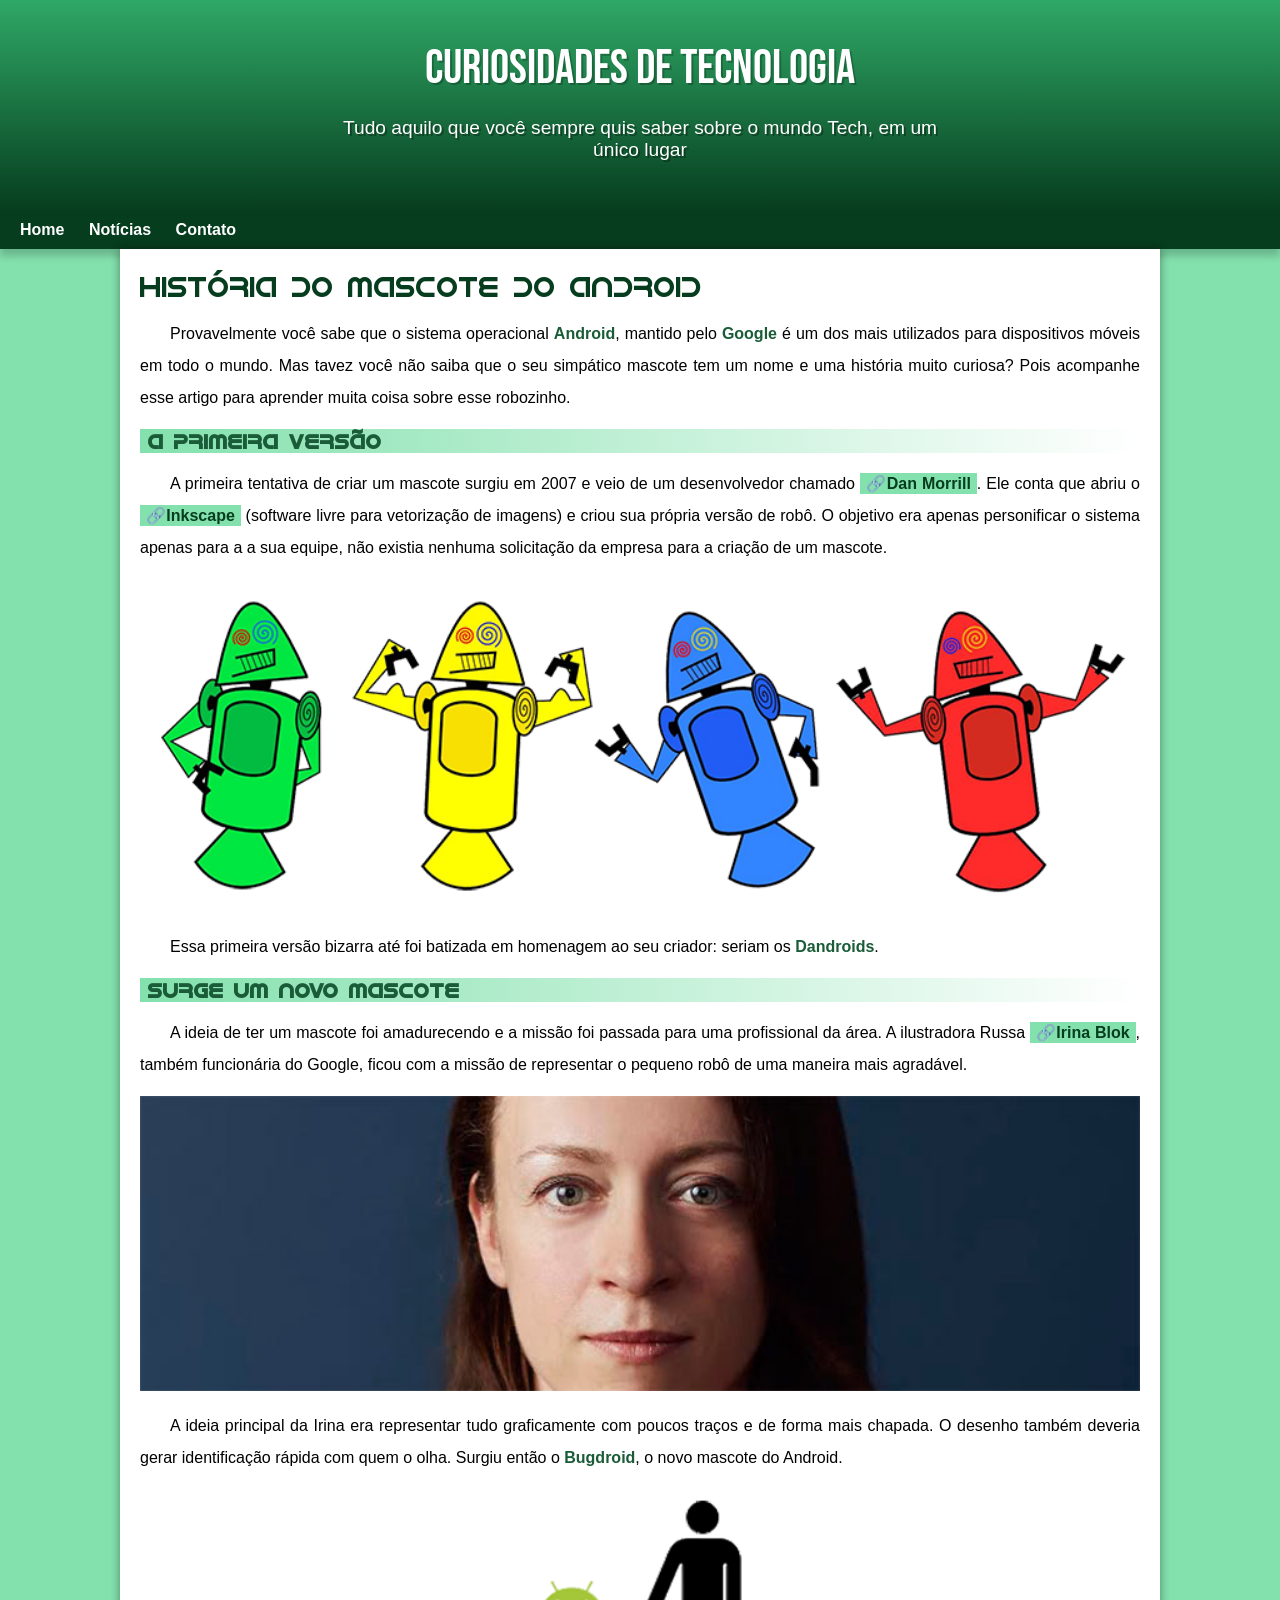
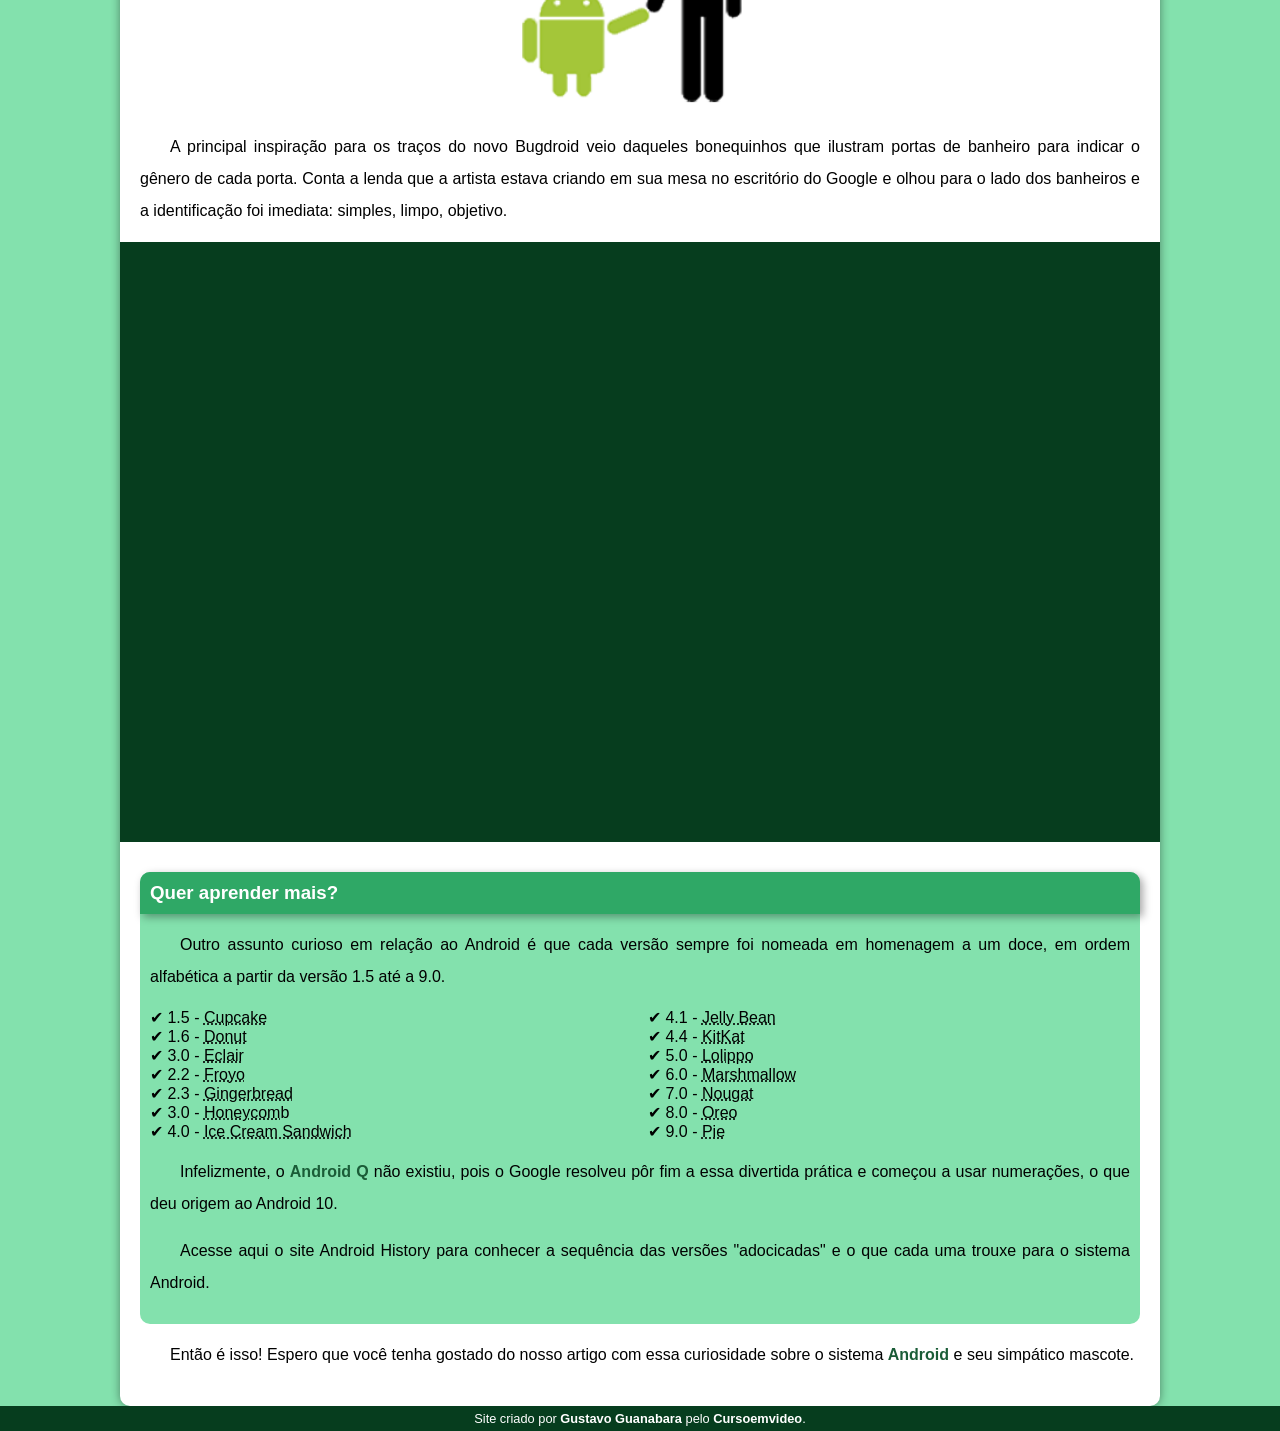
<file: index.html>
<!DOCTYPE html>
<html lang="pt-br">
<head>
    <meta charset="UTF-8">
    <meta http-equiv="X-UA-Compatible" content="IE=edge">
    <meta name="viewport" content="width=device-width, initial-scale=1.0">
    <title>Android</title>
    <link rel="shortcut icon" href="imagens/favicon.ico" type="image/x-icon">
    <link rel="stylesheet" href="estilo/style.css">
</head>
<body>
    <header>
        <h1>Curiosidades de Tecnologia</h1>
        <p>Tudo aquilo que você sempre quis saber sobre o mundo Tech, em um único lugar</p>
    </header>
    <nav>
        <a href="#">Home</a>
        <a href="#">Notícias</a>
        <a href="#">Contato</a>
    </nav>
    <main>
        <article>
            <h1>História do Mascote do Android</h1>

            <p>Provavelmente você sabe que o sistema operacional <strong>Android</strong>, mantido pelo <strong>Google</strong> é um dos mais utilizados para dispositivos móveis em todo o mundo. Mas tavez você não saiba que o seu simpático mascote tem um nome e uma história muito curiosa? Pois acompanhe esse artigo para aprender muita coisa sobre esse robozinho.</p>

            <h2>A primeira versão</h2>

            <p>A primeira tentativa de criar um mascote surgiu em 2007 e veio de um desenvolvedor chamado <a href="https://androidcommunity.com/dan-morrill-shows-us-the-android-mascot-that-almost-was-20130103/" target="_blank">&#x1F517;Dan Morrill</a>. Ele conta que abriu o <a href="https://inkscape.org/pt-br/" target="_blank">&#x1F517;Inkscape</a> (software livre para vetorização de imagens) e criou sua própria versão de robô. O objetivo era apenas personificar o sistema apenas para a a sua equipe, não existia nenhuma solicitação da empresa para a criação de um mascote.</p>
            <picture>
                <source media="(max-width:670px )" srcset="imagens/dan-droids-pq.png">
            <img src="imagens/dan-droids.png" alt="">
            </picture>
            <p>Essa primeira versão bizarra até foi batizada em homenagem ao seu criador: seriam os <strong>Dandroids</strong>.</p>

            <h2>Surge um novo mascote</h2>

            <p>A ideia de ter um mascote foi amadurecendo e a missão foi passada para uma profissional da área. A ilustradora Russa <a href="https://www.irinablok.com/android" target="_blank">&#x1F517;Irina Blok</a>, também funcionária do Google, ficou com a missão de representar o pequeno robô de uma maneira mais agradável.</p>

            <picture>
                <source media="(max-width:670px )" srcset="imagens/irina-blok-pq.jpg">
                <img src="imagens/irina-blok.jpg" alt="">
            </picture>

            <p>A ideia principal da Irina era representar tudo graficamente com poucos traços e de forma mais chapada. O desenho também deveria gerar identificação rápida com quem o olha. Surgiu então o <strong>Bugdroid</strong>, o novo mascote do Android.</p>

            <img src="imagens/bugdroid.png" alt="" class="pequena">

            <p>A principal inspiração para os traços do novo Bugdroid veio daqueles bonequinhos que ilustram portas de banheiro para indicar o gênero de cada porta. Conta a lenda que a artista estava criando em sua mesa no escritório do Google e olhou para o lado dos banheiros e a identificação foi imediata: simples, limpo, objetivo.</p>

        <div class="video">
            <iframe width="560" height="315" src="https://www.youtube.com/embed/l2UDgpLz20M" title="YouTube video player" frameborder="0" allow="accelerometer; autoplay; clipboard-write; encrypted-media; gyroscope; picture-in-picture; web-share" allowfullscreen>

            </iframe>
        </div>

            <aside>
                
                <h3>Quer aprender mais?</h3>

                <p>Outro assunto curioso em relação ao Android é que cada versão sempre foi nomeada em homenagem a um doce, em ordem alfabética a partir da versão 1.5 até a 9.0.</p>
                <ul>
                    <li>1.5 - <abbr title="Bolo de copo">Cupcake</abbr></li>
                    <li>1.6 - <abbr title="Rosquinha">Donut</abbr></li>
                    <li>3.0 - <abbr title="Bomba">Eclair</abbr></li>
                    <li>2.2 - <abbr title="Iogurte Congelado">Froyo</abbr></li>
                    <li>2.3 - <abbr title="Biscoito de Gengibre">Gingerbread</abbr></li>
                    <li>3.0 - <abbr title="Favo de Mel">Honeycom</abbr>b</li>
                    <li>4.0 - <abbr title="Sanduíche de Sorvete">Ice Cream Sandwich</abbr></li>
                    <li>4.1 - <abbr title="Jujuba">Jelly Bean</abbr></li>
                    <li>4.4 - <abbr title="KitKat">KitKat</abbr></li>
                    <li>5.0 - <abbr title="Pirulito">Lolippo</abbr></li>
                    <li>6.0 - <abbr title="Marshmallow">Marshmallow</abbr></li>
                    <li>7.0 - <abbr title="Torrone">Nougat</abbr></li>
                    <li>8.0 - <abbr title="Oreo">Oreo</abbr></li>
                    <li>9.0 - <abbr title="Torta">Pie</abbr></li>
                </ul>
                
                    <p>Infelizmente, o <strong>Android Q</strong> não existiu, pois o Google resolveu pôr fim a essa divertida prática e começou a usar numerações, o que deu origem ao Android 10.</p>

                    <p>Acesse aqui o site Android History para conhecer a sequência das versões "adocicadas" e o que cada uma trouxe para o sistema Android.</p>
                
            </aside>

            <p>Então é isso! Espero que você tenha gostado do nosso artigo com essa curiosidade sobre o sistema <strong>Android</strong> e seu simpático mascote.</p>
        </article>
    </main>
    <footer>
        <p>Site criado por <a href="#">Gustavo Guanabara</a> pelo <a href="#">Cursoemvideo</a>.</p>
    </footer>
</body>
</html>
</file>
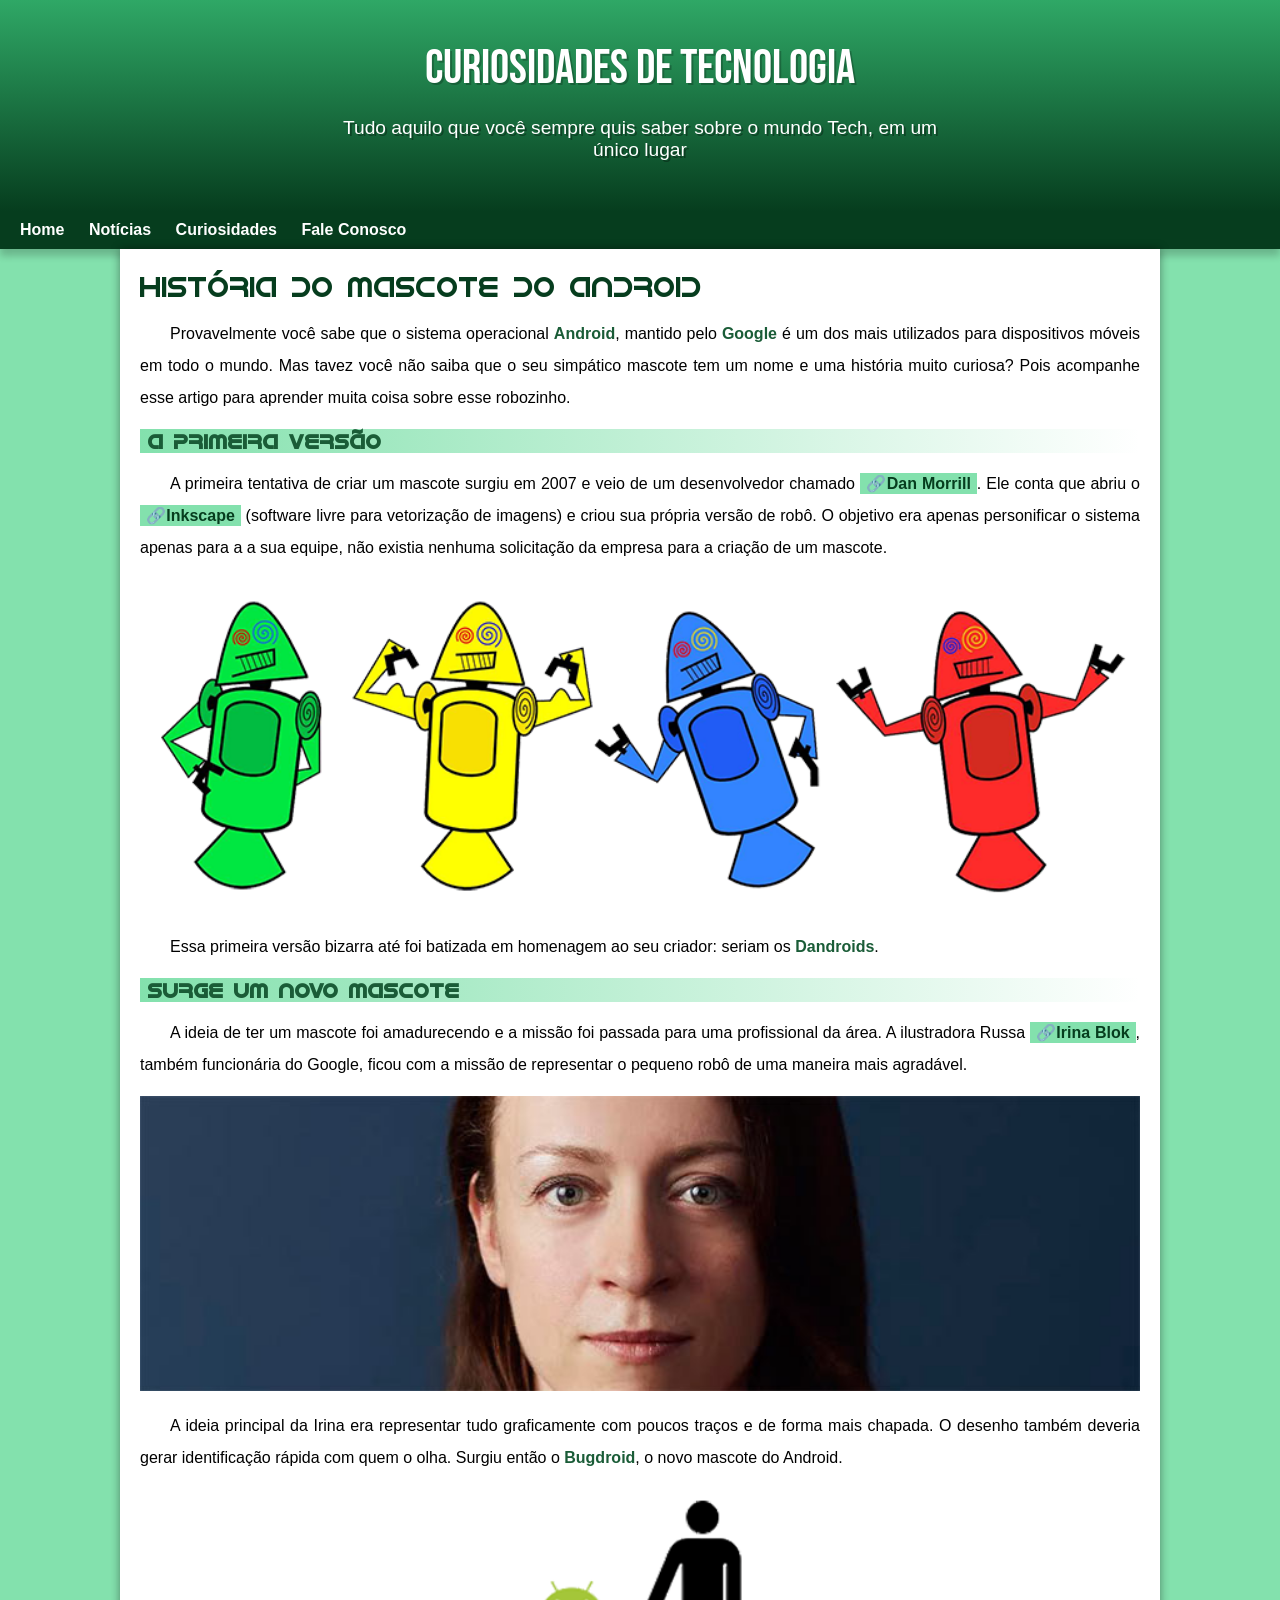
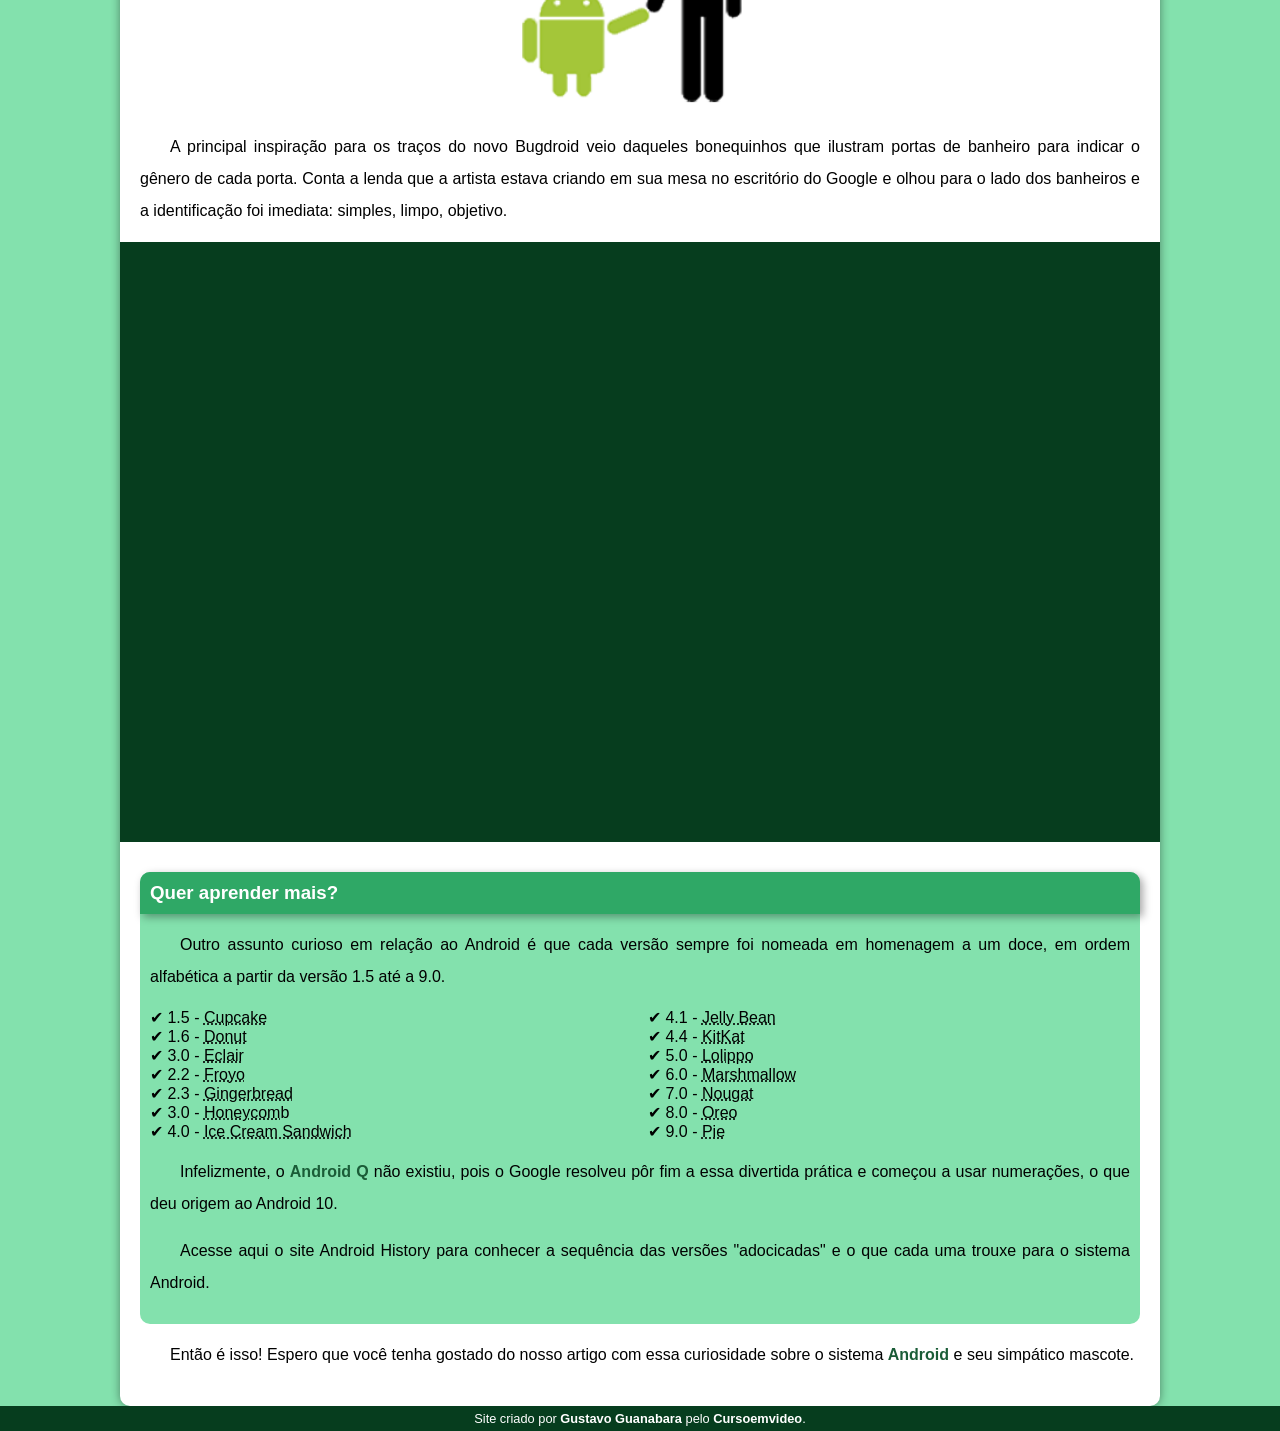
<file: index.html.html>
<!DOCTYPE html>
<html lang="pt-br">
<head>
    <meta charset="UTF-8">
    <meta http-equiv="X-UA-Compatible" content="IE=edge">
    <meta name="viewport" content="width=device-width, initial-scale=1.0">
    <title>Android</title>
    <link rel="shortcut icon" href="imagens/favicon.ico" type="image/x-icon">
    <link rel="stylesheet" href="estilo/style.css">
</head>
<body>
    <header>
        <h1>Curiosidades de Tecnologia</h1>
        <p>Tudo aquilo que você sempre quis saber sobre o mundo Tech, em um único lugar</p>
    </header>
    <nav>
        <a href="#">Home</a>
        <a href="#">Notícias</a>
        <a href="#">Curiosidades</a>
        <a href="#">Fale Conosco</a>
    </nav>
    <main>
        <article>
            <h1>História do Mascote do Android</h1>

            <p>Provavelmente você sabe que o sistema operacional <strong>Android</strong>, mantido pelo <strong>Google</strong> é um dos mais utilizados para dispositivos móveis em todo o mundo. Mas tavez você não saiba que o seu simpático mascote tem um nome e uma história muito curiosa? Pois acompanhe esse artigo para aprender muita coisa sobre esse robozinho.</p>

            <h2>A primeira versão</h2>

            <p>A primeira tentativa de criar um mascote surgiu em 2007 e veio de um desenvolvedor chamado <a href="https://androidcommunity.com/dan-morrill-shows-us-the-android-mascot-that-almost-was-20130103/" target="_blank">&#x1F517;Dan Morrill</a>. Ele conta que abriu o <a href="https://inkscape.org/pt-br/" target="_blank">&#x1F517;Inkscape</a> (software livre para vetorização de imagens) e criou sua própria versão de robô. O objetivo era apenas personificar o sistema apenas para a a sua equipe, não existia nenhuma solicitação da empresa para a criação de um mascote.</p>
            <picture>
                <source media="(max-width:670px )" srcset="imagens/dan-droids-pq.png">
            <img src="imagens/dan-droids.png" alt="">
            </picture>
            <p>Essa primeira versão bizarra até foi batizada em homenagem ao seu criador: seriam os <strong>Dandroids</strong>.</p>

            <h2>Surge um novo mascote</h2>

            <p>A ideia de ter um mascote foi amadurecendo e a missão foi passada para uma profissional da área. A ilustradora Russa <a href="https://www.irinablok.com/android" target="_blank">&#x1F517;Irina Blok</a>, também funcionária do Google, ficou com a missão de representar o pequeno robô de uma maneira mais agradável.</p>

            <picture>
                <source media="(max-width:670px )" srcset="imagens/irina-blok-pq.jpg">
                <img src="imagens/irina-blok.jpg" alt="">
            </picture>

            <p>A ideia principal da Irina era representar tudo graficamente com poucos traços e de forma mais chapada. O desenho também deveria gerar identificação rápida com quem o olha. Surgiu então o <strong>Bugdroid</strong>, o novo mascote do Android.</p>

            <img src="imagens/bugdroid.png" alt="" class="pequena">

            <p>A principal inspiração para os traços do novo Bugdroid veio daqueles bonequinhos que ilustram portas de banheiro para indicar o gênero de cada porta. Conta a lenda que a artista estava criando em sua mesa no escritório do Google e olhou para o lado dos banheiros e a identificação foi imediata: simples, limpo, objetivo.</p>

        <div class="video">
            <iframe width="560" height="315" src="https://www.youtube.com/embed/l2UDgpLz20M" title="YouTube video player" frameborder="0" allow="accelerometer; autoplay; clipboard-write; encrypted-media; gyroscope; picture-in-picture; web-share" allowfullscreen>

            </iframe>
        </div>

            <aside>
                
                <h3>Quer aprender mais?</h3>

                <p>Outro assunto curioso em relação ao Android é que cada versão sempre foi nomeada em homenagem a um doce, em ordem alfabética a partir da versão 1.5 até a 9.0.</p>
                <ul>
                    <li>1.5 - <abbr title="Bolo de copo">Cupcake</abbr></li>
                    <li>1.6 - <abbr title="Rosquinha">Donut</abbr></li>
                    <li>3.0 - <abbr title="Bomba">Eclair</abbr></li>
                    <li>2.2 - <abbr title="Iogurte Congelado">Froyo</abbr></li>
                    <li>2.3 - <abbr title="Biscoito de Gengibre">Gingerbread</abbr></li>
                    <li>3.0 - <abbr title="Favo de Mel">Honeycom</abbr>b</li>
                    <li>4.0 - <abbr title="Sanduíche de Sorvete">Ice Cream Sandwich</abbr></li>
                    <li>4.1 - <abbr title="Jujuba">Jelly Bean</abbr></li>
                    <li>4.4 - <abbr title="KitKat">KitKat</abbr></li>
                    <li>5.0 - <abbr title="Pirulito">Lolippo</abbr></li>
                    <li>6.0 - <abbr title="Marshmallow">Marshmallow</abbr></li>
                    <li>7.0 - <abbr title="Torrone">Nougat</abbr></li>
                    <li>8.0 - <abbr title="Oreo">Oreo</abbr></li>
                    <li>9.0 - <abbr title="Torta">Pie</abbr></li>
                </ul>
                
                    <p>Infelizmente, o <strong>Android Q</strong> não existiu, pois o Google resolveu pôr fim a essa divertida prática e começou a usar numerações, o que deu origem ao Android 10.</p>

                    <p>Acesse aqui o site Android History para conhecer a sequência das versões "adocicadas" e o que cada uma trouxe para o sistema Android.</p>
                
            </aside>

            <p>Então é isso! Espero que você tenha gostado do nosso artigo com essa curiosidade sobre o sistema <strong>Android</strong> e seu simpático mascote.</p>
        </article>
    </main>
    <footer>
        <p>Site criado por <a href="#">Gustavo Guanabara</a> pelo <a href="#">Cursoemvideo</a>.</p>
    </footer>
</body>
</html>
</file>
<file: estilo/style.css>
@charset "UTF-8";
@import url('https://fonts.googleapis.com/css2?family=Bebas+Neue&display=swap');
@font-face {
    font-family: 'android';
    src: url('/fontes/idroid.otf') format('opentype');
    font-weight: normal;
    
}  

*{
    margin: 0px;
    padding: 0px;
}

:root {
    --cor0: #ebe5c5;
    --cor1: #83e1ad;
    --cor2: #3ddc84;
    --cor3: #2fa866;
    --cor4: #1a5c37;
    --cor5: #063d1e;

    --fonte-padrao: Arial, Verdana, Helvetica, sans-serif;
    --fonte-destaque: 'Bebas Neue', cursive;
    --fonte-android: 'android', cursive;
}



body{
    background-color: var(--cor1);
    font-family: var(--fonte-padrao);
    
}

header {
    min-height: 150px;
    background-image: linear-gradient(to bottom, var(--cor3), var(--cor5));
    text-align: center;
    padding-top: 40px;
    
}

header > h1 {
    color: white;
    font-weight: normal;
    font-size: 3em;
    font-family: var(--fonte-destaque);
    margin-bottom: 20px;
    text-shadow: 2px 2px 0px rgba(0, 0, 0, 0.226);
    

}

header > p {
    font-family: var(--fonte-padrao);
    color: white;
    font-size: 1.2em;
    max-width: 600px;
    padding-right: 10px;
    padding-left: 10px;
    margin: auto;
    padding-bottom: 50px;
    text-shadow: 2px 2px 0px rgba(0, 0, 0, 0.322);
    
}



nav {
    background-color: var(--cor5);
    padding: 10px;
    box-shadow: 0px 7px 7px rgba(0, 0, 0, 0.192);
    
}

nav a {
    text-decoration: none;
    color: white;
    padding: 10px;
    border-radius: 5px;
    font-weight: bold;
    transition-duration: .5s;
    
}

nav a:hover{
    background-color: var(--cor4);
    color: var(--cor3);
    
}

main {
    background-color: white;
    padding: 20px;
    max-width: 1000px;
    min-width: 300px;
    margin: auto;
    box-shadow: 0px 0px 10px rgba(0, 0, 0, 0.411);
    border-radius: 0px 0px 10px 10px;
    
}

div.video{
    background-color: var(--cor5);
    margin: 0px -20px 30px -20px;
    padding: 20px;
    padding-bottom: 58%;

    position: relative;
}  

div.video > iframe {
    position: absolute;
    top: 5%;
    left: 5%;
    width: 90%;
    height: 90%;
}

main img{
    width: 100%;
}

main h1 {
    font-weight: normal;
    font-size: 1.8em;
    color: var(--cor5);
    font-family: var(--fonte-android);
}

main p{
    margin: 15px 0px ;
    text-align: justify;
    text-indent: 30px;
    font-size: 1em;
    line-height: 2em;
}

main strong{
    color: var(--cor4);
    font-weight: bold;
}

main a {
    text-decoration: none;
    font-weight: bold;
    color: var(--cor5);
    background-color: var(--cor1);
    padding: 2px 6px;
    
    
}

main a:hover{
    text-decoration: underline;
    background-color: var(--cor4);
}


.pequena {
    max-width: 350px;
    display: block;
    margin: auto;
}
main h2 {
    font-family: var(--fonte-android);
    color: var(--cor4);
    font-size: 1.3em;
    background-image: linear-gradient(to right, var(--cor1),transparent);
    text-indent: 8px;
}

aside {
    background-color: var(--cor1);
    border-radius: 10px;
    padding: 10px;
}

aside > h3 {
    background-color: var(--cor3);
    color: white;
    padding: 10px;
    margin: -10px -10px 0 -10px;
    border-radius: 10px 10px 0px 0px;
    box-shadow: 3px 3px 8px rgba(0, 0, 0, 0.349);
    
}

aside > ul {
    list-style: '\2714\00A0';
    list-style-position: inside;
    columns: 2;
}

footer{
    background-color: var(--cor5);
    color: white;
    text-align: center;
    font-size: 0.8em;
    padding: 5px;

}

footer > p > a {
    color: white;
    font-weight: bold;
    text-decoration: none;
}
footer a:hover{
    text-decoration: underline;
    color: var(--cor1);
}
</file>
